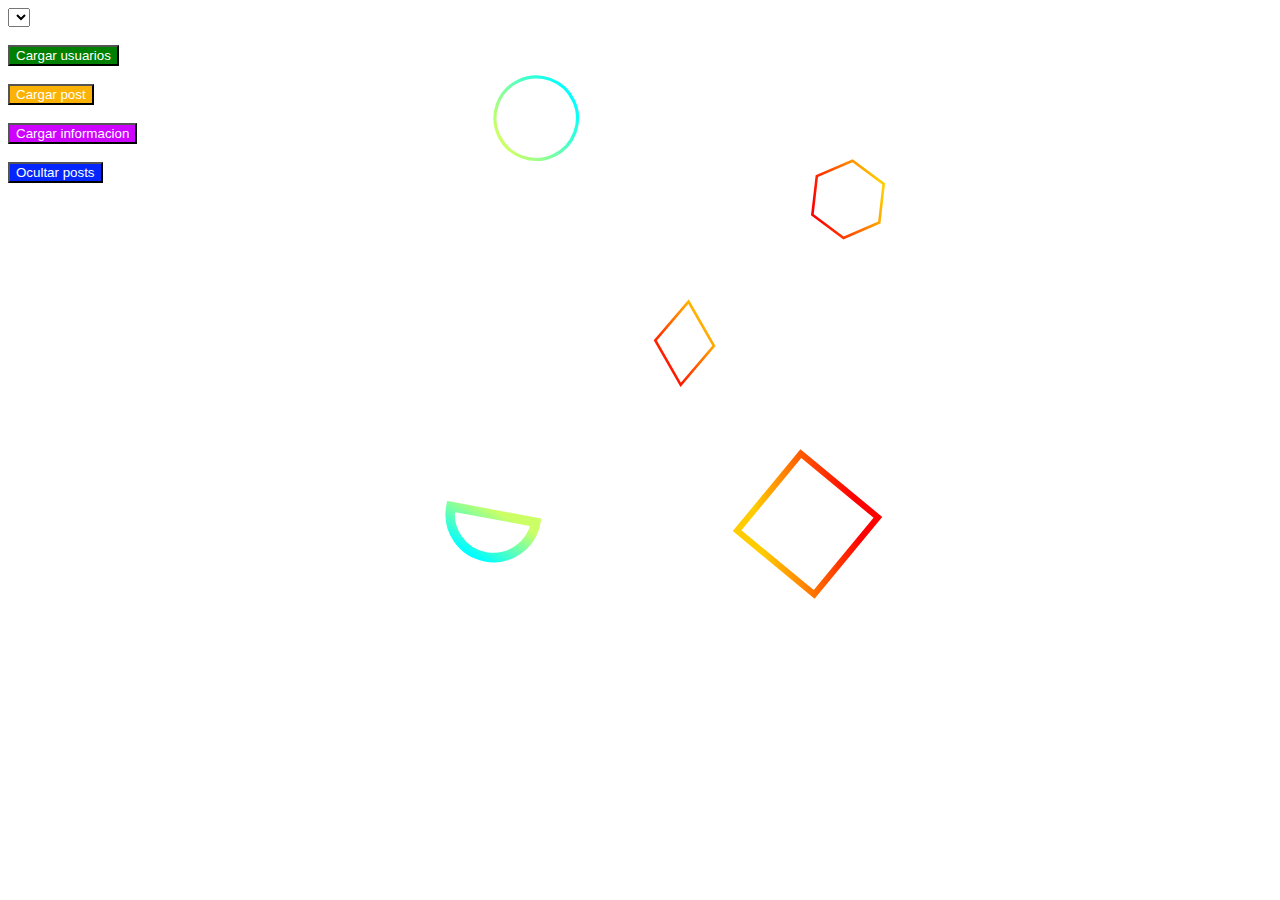
<file: JSON-PLACEHOLDER/index.html>
<html>

<head>
    <meta charset='utf-8'>
    <meta http-equiv='X-UA-Compatible' content='IE=edge'>
    <title>Json-placeholder</title>
    <meta name='viewport' content='width=device-width, initial-scale=1'>
    <link rel='stylesheet' type='text/css' media='screen' href='index.css'>
    

</head>

<body>
    <div  id="app">


    </div><select id="mnuUsers"></select><br><br>

    <div></div>
  
    <button type="button" class="boton1" id="users">Cargar usuarios</button><br><br>
    <button type="button" class="boton2" id="btnPosts">Cargar post</button><br><br>
    
    <button type="button" class="boton3" id="infoUsers">Cargar informacion</button><br><br>
    
    <button type="button"  class="boton4" id="btnOcultar">Ocultar posts</button><br><br>
    <div class="informacion" id="infos"></div>
    <div id="posts"></div>
  
    



    </div>


    <script src='index.js'></script>
    
</body>

</html>
</file>
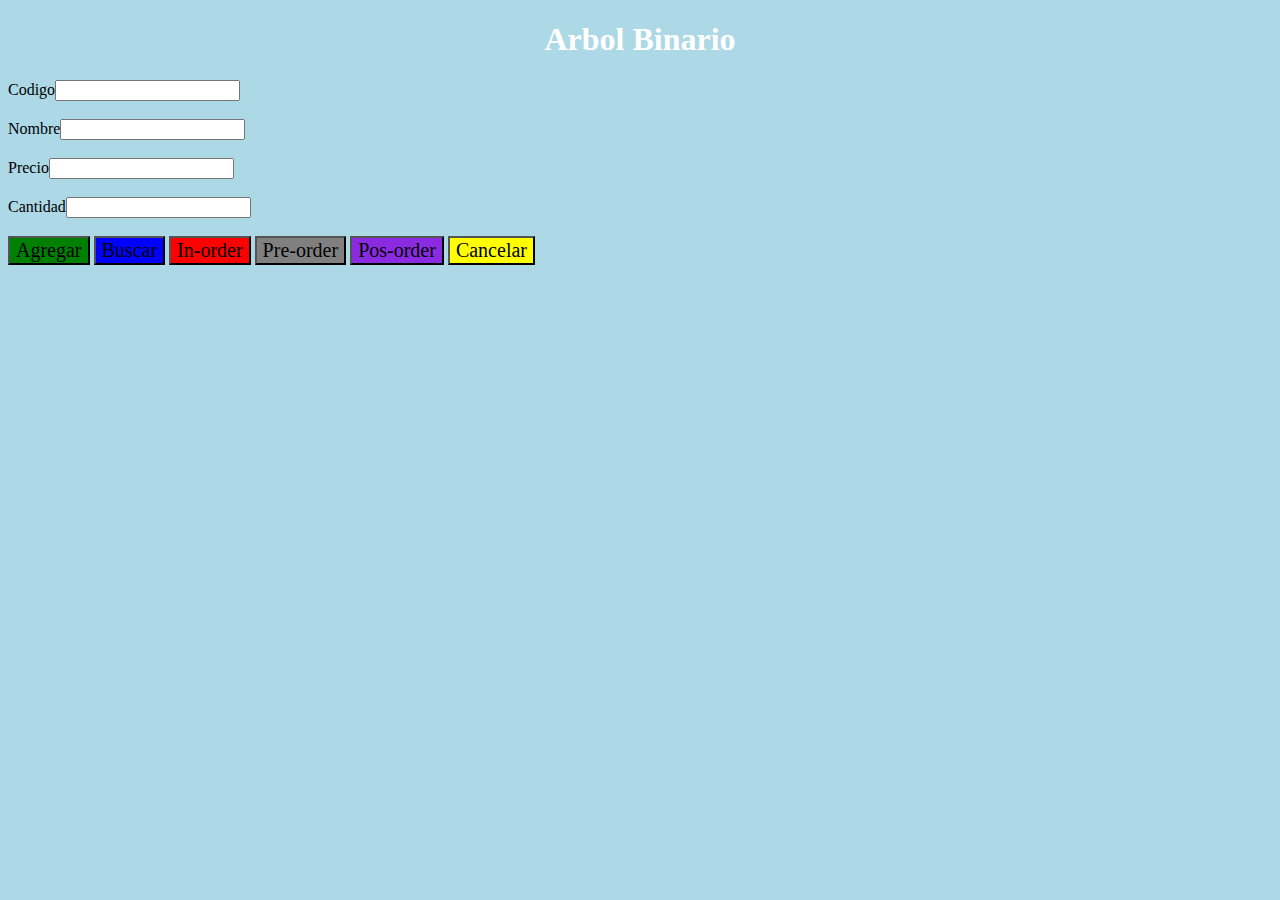
<file: Arbol.html>
<!DOCTYPE html>
<html>

<head>
    <meta charset='utf-8'>
    <meta http-equiv='X-UA-Compatible' content='IE=edge'>
    <title>Arbol Binario</title>
    <meta name='viewport' content='width=device-width, initial-scale=1'>
    <link rel='stylesheet' type='text/css' media='screen' href='Arbol.css'>
</head>

<body>
    <div id="app">
        <form>
            <h1>Arbol Binario</h1>
            <label for='txtcodigo'>
            Codigo<input type='number' id='txtcodigo'><br><br>
          </label>
            <label for='txtnombre'>
            Nombre<input type='text' id='txtnombre'><br><br>
          </label>
            <label for='txtprecio'>
            Precio<input type='number' id='txtprecio'><br><br>
          </label>
            <label for='txtcantidad'>
            Cantidad<input type='number' id='txtcantidad'><br><br>
          </label>
            
            <button class="caja1" type="button" id="btnagregar">Agregar</button>
            <button class="caja2" type="button" id="btnbuscar">Buscar</button>
            <button class="caja3" type="button" id="btninorder">In-order</button>
            <button class="caja4" type="button" id="btnpreorder">Pre-order</button>
            <button class="caja5" type="button" id="btnposorder">Pos-order</button>
            <button class="caja6" type="reset">Cancelar</button>
        </form>
        <div id="detalles"></div>
    </div>
    <script src='Arbol.js'></script>
    <script src='Arbol.css'></script>





</body>

</html>
</file>
<file: JSON-PLACEHOLDER/index.css>
body{
    background-color: #ffffff;
background-image: url("data:image/svg+xml,%3Csvg xmlns='http://www.w3.org/2000/svg' viewBox='0 0 1600 900'%3E%3Cdefs%3E%3ClinearGradient id='a' x1='0' x2='0' y1='1' y2='0' gradientTransform='rotate(216,0.5,0.5)'%3E%3Cstop offset='0' stop-color='%230FF'/%3E%3Cstop offset='1' stop-color='%23CF6'/%3E%3C/linearGradient%3E%3ClinearGradient id='b' x1='0' x2='0' y1='0' y2='1' gradientTransform='rotate(220,0.5,0.5)'%3E%3Cstop offset='0' stop-color='%23F00'/%3E%3Cstop offset='1' stop-color='%23FC0'/%3E%3C/linearGradient%3E%3C/defs%3E%3Cg fill='%23FFF' fill-opacity='0' stroke-miterlimit='10'%3E%3Cg stroke='url(%23a)' stroke-width='9.239999999999998'%3E%3Cpath transform='translate(-143.5 24.4) rotate(13 1409 581) scale(1.02758)' d='M1409 581 1450.35 511 1490 581z'/%3E%3Ccircle stroke-width='3.08' transform='translate(-113.5 91) rotate(19.8 800 450) scale(1.030734)' cx='500' cy='100' r='40'/%3E%3Cpath transform='translate(57.900000000000006 -205.5) rotate(190.5 401 736) scale(1.030734)' d='M400.86 735.5h-83.73c0-23.12 18.74-41.87 41.87-41.87S400.86 712.38 400.86 735.5z'/%3E%3C/g%3E%3Cg stroke='url(%23b)' stroke-width='2.8'%3E%3Cpath transform='translate(546 -21.4) rotate(5.35 150 345) scale(0.9378599999999999)' d='M149.8 345.2 118.4 389.8 149.8 434.4 181.2 389.8z'/%3E%3Crect stroke-width='6.16' transform='translate(-281.5 -235) rotate(219.60000000000002 1089 759)' x='1039' y='709' width='100' height='100'/%3E%3Cpath transform='translate(-462 146) rotate(36.6 1400 132) scale(0.925)' d='M1426.8 132.4 1405.7 168.8 1363.7 168.8 1342.7 132.4 1363.7 96 1405.7 96z'/%3E%3C/g%3E%3C/g%3E%3C/svg%3E");
background-attachment: fixed;
background-size: cover;
}

.datos{
    border: 2px solid black;
    width: 400px;
    padding: 10px;
    text-align: center;
}
.boton1{
    background-color: green;
    color: white;
    
}
.boton2{
    background-color: #fcb204;
    color: white;
}
.boton3{
    background-color:  #cd03ff;
    color: white;
}
.boton4{
    background-color: #0426FC ;
    color: white;
}
.boton5{
    background-color: #fc1d04 ;
    color: white;
}
.boton6{
    background-color: #04fc19 ;
    color: black;
}

.informacion{
   float: right;
}
</file>
<file: Arbol.css>
body {
    background-color: lightblue;
  }
  
  h1 {
    color: white;
    text-align: center;
  }
  
  p {
    font-family: verdana;
    font-size: 20px;
  }
  .caja1 {
    background-color: green;
    font-size: 20px;
    font-family: "Arial ";
} 
.caja2 {
    background-color: blue;
    font-size: 20px;
    font-family: "Arial ";

} 
.caja3 {
    background-color: red;
    font-size: 20px;
    font-family: "Arial ";
} 
.caja4 {
    background-color: gray;
    font-size: 20px;
    font-family: "Arial ";
} 
.caja5 {
    background-color: blueviolet;
    font-size: 20px;
    font-family: "Arial ";
} 
.caja6 {
    background-color: yellow;
    font-size: 20px;
    font-family: "Arial ";
}
</file>
